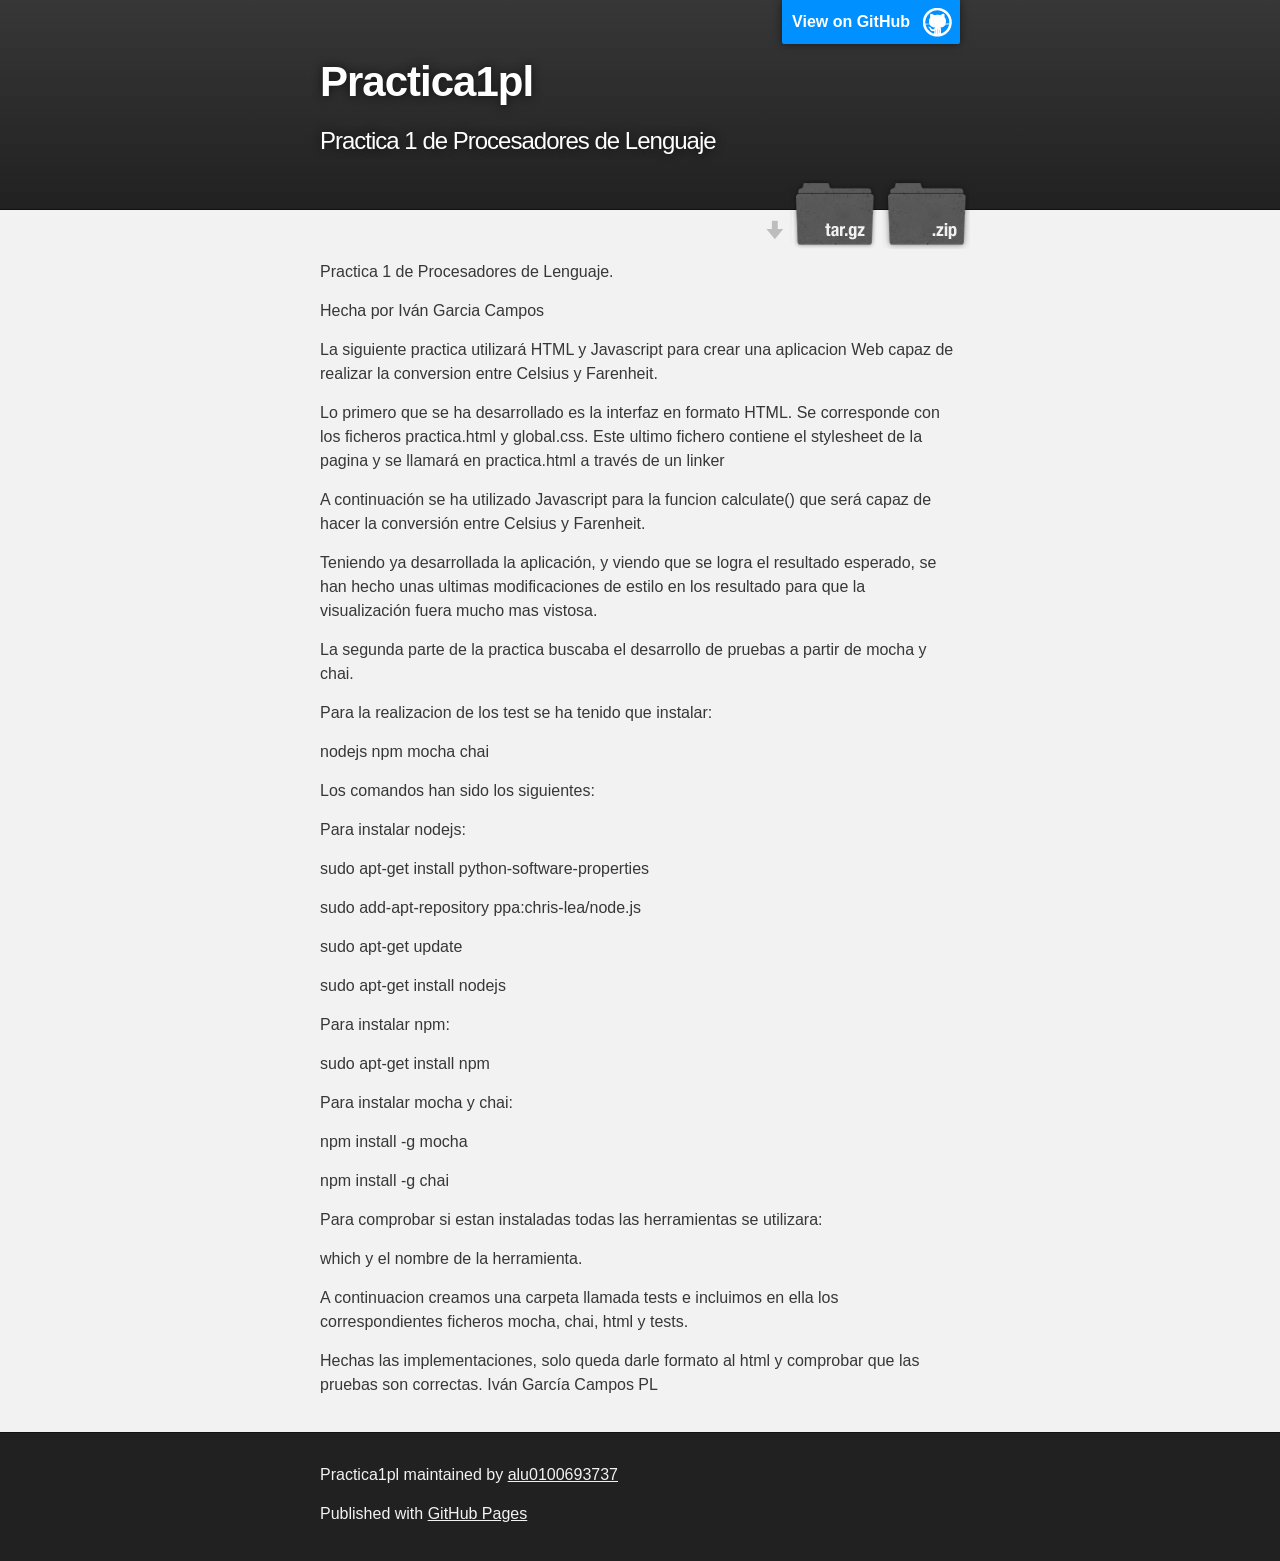
<file: index.html>
<!DOCTYPE html>
<html>

  <head>
    <meta charset='utf-8' />
    <meta http-equiv="X-UA-Compatible" content="chrome=1" />
    <meta name="description" content="Practica1pl : Practica 1 de Procesadores de Lenguaje" />

    <link rel="stylesheet" type="text/css" media="screen" href="stylesheets/stylesheet.css">

    <title>Practica1pl</title>
  </head>

  <body>

    <!-- HEADER -->
    <div id="header_wrap" class="outer">
        <header class="inner">
          <a id="forkme_banner" href="https://github.com/alu0100693737/Practica1PL">View on GitHub</a>

          <h1 id="project_title">Practica1pl</h1>
          <h2 id="project_tagline">Practica 1 de Procesadores de Lenguaje</h2>

            <section id="downloads">
              <a class="zip_download_link" href="https://github.com/alu0100693737/Practica1PL/zipball/master">Download this project as a .zip file</a>
              <a class="tar_download_link" href="https://github.com/alu0100693737/Practica1PL/tarball/master">Download this project as a tar.gz file</a>
            </section>
        </header>
    </div>

    <!-- MAIN CONTENT -->
    <div id="main_content_wrap" class="outer">
      <section id="main_content" class="inner">
        <p>Practica 1 de Procesadores de Lenguaje.</p>

<p>Hecha por Iván Garcia Campos</p>

<p>La siguiente practica utilizará HTML y Javascript para crear una aplicacion Web capaz de realizar la conversion entre Celsius y Farenheit.</p>

<p>Lo primero que se ha desarrollado es la interfaz en formato HTML. Se corresponde con los ficheros practica.html y global.css. Este ultimo fichero contiene el stylesheet de la pagina y se llamará en practica.html a través de un linker</p>

<p>A continuación se ha utilizado Javascript para la funcion calculate() que será capaz de hacer la conversión entre Celsius y Farenheit.</p>

<p>Teniendo ya desarrollada la aplicación, y viendo que se logra el resultado esperado, se han hecho unas ultimas modificaciones de estilo en los resultado para que la visualización fuera mucho mas vistosa.</p>

<p>La segunda parte de la practica buscaba el desarrollo de pruebas a partir de mocha y chai.</p>

<p>Para la realizacion de los test se ha tenido que instalar:</p>

<p>nodejs
  npm
  mocha
  chai</p>

<p>Los comandos han sido los siguientes:</p>

<p>Para instalar nodejs:</p>

<p>sudo apt-get install python-software-properties</p>

<p>sudo add-apt-repository ppa:chris-lea/node.js</p>

<p>sudo apt-get update</p>

<p>sudo apt-get install nodejs</p>

<p>Para instalar npm:</p>

<p>sudo apt-get install npm</p>

<p>Para instalar mocha y chai:</p>

<p>npm install -g mocha</p>

<p>npm install -g chai</p>

<p>Para comprobar si estan instaladas todas las herramientas se utilizara:</p>

<p>which y el nombre de la herramienta.</p>

<p>A continuacion creamos una carpeta llamada tests e incluimos en ella los correspondientes ficheros mocha, chai, html y tests. </p>

<p>Hechas las implementaciones, solo queda darle formato al html y comprobar que las pruebas son correctas. 
  Iván García Campos PL </p>
      </section>
    </div>

    <!-- FOOTER  -->
    <div id="footer_wrap" class="outer">
      <footer class="inner">
        <p class="copyright">Practica1pl maintained by <a href="https://github.com/alu0100693737">alu0100693737</a></p>
        <p>Published with <a href="http://pages.github.com">GitHub Pages</a></p>
      </footer>
    </div>

    

  </body>
</html>
</file>
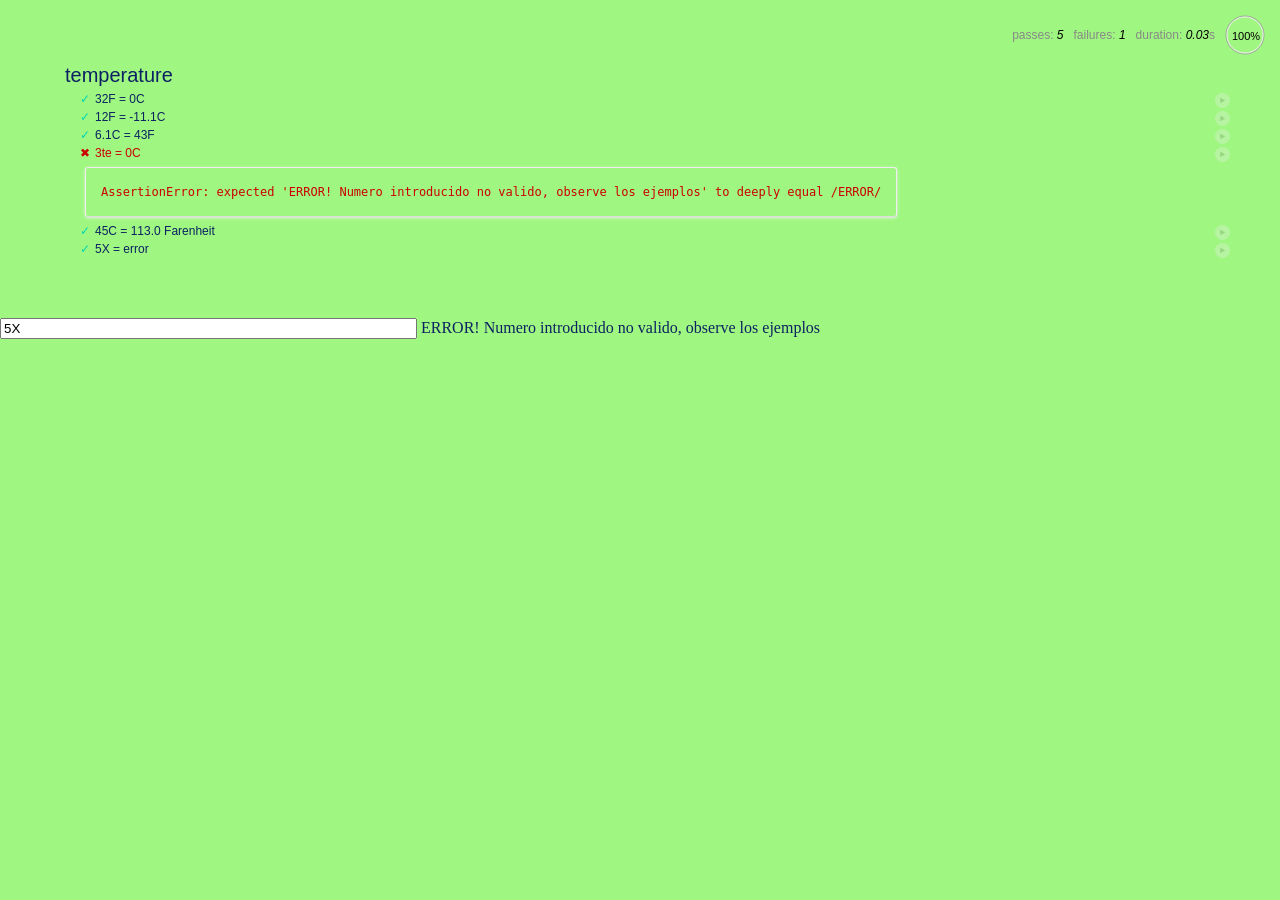
<file: tests/practica.html>
<!DOCTYPE html>
<html>
  <head>
    <title>Mocha</title>
    <meta http-equiv="Content-Type" content="text/html; charset=UTF-8">
    <meta name="viewport" content="width=device-width, initial-scale=1.0">
    <link rel="stylesheet" href="mocha.css" />
  </head>
  <body>
    <div id="mocha"></div>
    <input id="original" placeholder="32F" size="50">
    <span class="output" id="converted"></span>

    <script src="chai.js"></script>
    <script src="mocha.js"></script>
    <script src="../temperatura.js"></script>
    <script>mocha.setup('tdd')</script>
    <script src="tests.js"></script>

    <script>
      mocha.run();
    </script>
  </body>
</html>
</file>
<file: stylesheets/stylesheet.css>
/*******************************************************************************
Slate Theme for GitHub Pages
by Jason Costello, @jsncostello
*******************************************************************************/

@import url(pygment_trac.css);

/*******************************************************************************
MeyerWeb Reset
*******************************************************************************/

html, body, div, span, applet, object, iframe,
h1, h2, h3, h4, h5, h6, p, blockquote, pre,
a, abbr, acronym, address, big, cite, code,
del, dfn, em, img, ins, kbd, q, s, samp,
small, strike, strong, sub, sup, tt, var,
b, u, i, center,
dl, dt, dd, ol, ul, li,
fieldset, form, label, legend,
table, caption, tbody, tfoot, thead, tr, th, td,
article, aside, canvas, details, embed,
figure, figcaption, footer, header, hgroup,
menu, nav, output, ruby, section, summary,
time, mark, audio, video {
  margin: 0;
  padding: 0;
  border: 0;
  font: inherit;
  vertical-align: baseline;
}

/* HTML5 display-role reset for older browsers */
article, aside, details, figcaption, figure,
footer, header, hgroup, menu, nav, section {
  display: block;
}

ol, ul {
  list-style: none;
}

table {
  border-collapse: collapse;
  border-spacing: 0;
}

/*******************************************************************************
Theme Styles
*******************************************************************************/

body {
  box-sizing: border-box;
  color:#373737;
  background: #212121;
  font-size: 16px;
  font-family: 'Myriad Pro', Calibri, Helvetica, Arial, sans-serif;
  line-height: 1.5;
  -webkit-font-smoothing: antialiased;
}

h1, h2, h3, h4, h5, h6 {
  margin: 10px 0;
  font-weight: 700;
  color:#222222;
  font-family: 'Lucida Grande', 'Calibri', Helvetica, Arial, sans-serif;
  letter-spacing: -1px;
}

h1 {
  font-size: 36px;
  font-weight: 700;
}

h2 {
  padding-bottom: 10px;
  font-size: 32px;
  background: url('../images/bg_hr.png') repeat-x bottom;
}

h3 {
  font-size: 24px;
}

h4 {
  font-size: 21px;
}

h5 {
  font-size: 18px;
}

h6 {
  font-size: 16px;
}

p {
  margin: 10px 0 15px 0;
}

footer p {
  color: #f2f2f2;
}

a {
  text-decoration: none;
  color: #007edf;
  text-shadow: none;

  transition: color 0.5s ease;
  transition: text-shadow 0.5s ease;
  -webkit-transition: color 0.5s ease;
  -webkit-transition: text-shadow 0.5s ease;
  -moz-transition: color 0.5s ease;
  -moz-transition: text-shadow 0.5s ease;
  -o-transition: color 0.5s ease;
  -o-transition: text-shadow 0.5s ease;
  -ms-transition: color 0.5s ease;
  -ms-transition: text-shadow 0.5s ease;
}

a:hover, a:focus {text-decoration: underline;}

footer a {
  color: #F2F2F2;
  text-decoration: underline;
}

em {
  font-style: italic;
}

strong {
  font-weight: bold;
}

img {
  position: relative;
  margin: 0 auto;
  max-width: 739px;
  padding: 5px;
  margin: 10px 0 10px 0;
  border: 1px solid #ebebeb;

  box-shadow: 0 0 5px #ebebeb;
  -webkit-box-shadow: 0 0 5px #ebebeb;
  -moz-box-shadow: 0 0 5px #ebebeb;
  -o-box-shadow: 0 0 5px #ebebeb;
  -ms-box-shadow: 0 0 5px #ebebeb;
}

p img {
  display: inline;
  margin: 0;
  padding: 0;
  vertical-align: middle;
  text-align: center;
  border: none;
}

pre, code {
  width: 100%;
  color: #222;
  background-color: #fff;

  font-family: Monaco, "Bitstream Vera Sans Mono", "Lucida Console", Terminal, monospace;
  font-size: 14px;

  border-radius: 2px;
  -moz-border-radius: 2px;
  -webkit-border-radius: 2px;
}

pre {
  width: 100%;
  padding: 10px;
  box-shadow: 0 0 10px rgba(0,0,0,.1);
  overflow: auto;
}

code {
  padding: 3px;
  margin: 0 3px;
  box-shadow: 0 0 10px rgba(0,0,0,.1);
}

pre code {
  display: block;
  box-shadow: none;
}

blockquote {
  color: #666;
  margin-bottom: 20px;
  padding: 0 0 0 20px;
  border-left: 3px solid #bbb;
}


ul, ol, dl {
  margin-bottom: 15px
}

ul {
  list-style: inside;
  padding-left: 20px;
}

ol {
  list-style: decimal inside;
  padding-left: 20px;
}

dl dt {
  font-weight: bold;
}

dl dd {
  padding-left: 20px;
  font-style: italic;
}

dl p {
  padding-left: 20px;
  font-style: italic;
}

hr {
  height: 1px;
  margin-bottom: 5px;
  border: none;
  background: url('../images/bg_hr.png') repeat-x center;
}

table {
  border: 1px solid #373737;
  margin-bottom: 20px;
  text-align: left;
 }

th {
  font-family: 'Lucida Grande', 'Helvetica Neue', Helvetica, Arial, sans-serif;
  padding: 10px;
  background: #373737;
  color: #fff;
 }

td {
  padding: 10px;
  border: 1px solid #373737;
 }

form {
  background: #f2f2f2;
  padding: 20px;
}

/*******************************************************************************
Full-Width Styles
*******************************************************************************/

.outer {
  width: 100%;
}

.inner {
  position: relative;
  max-width: 640px;
  padding: 20px 10px;
  margin: 0 auto;
}

#forkme_banner {
  display: block;
  position: absolute;
  top:0;
  right: 10px;
  z-index: 10;
  padding: 10px 50px 10px 10px;
  color: #fff;
  background: url('../images/blacktocat.png') #0090ff no-repeat 95% 50%;
  font-weight: 700;
  box-shadow: 0 0 10px rgba(0,0,0,.5);
  border-bottom-left-radius: 2px;
  border-bottom-right-radius: 2px;
}

#header_wrap {
  background: #212121;
  background: -moz-linear-gradient(top, #373737, #212121);
  background: -webkit-linear-gradient(top, #373737, #212121);
  background: -ms-linear-gradient(top, #373737, #212121);
  background: -o-linear-gradient(top, #373737, #212121);
  background: linear-gradient(top, #373737, #212121);
}

#header_wrap .inner {
  padding: 50px 10px 30px 10px;
}

#project_title {
  margin: 0;
  color: #fff;
  font-size: 42px;
  font-weight: 700;
  text-shadow: #111 0px 0px 10px;
}

#project_tagline {
  color: #fff;
  font-size: 24px;
  font-weight: 300;
  background: none;
  text-shadow: #111 0px 0px 10px;
}

#downloads {
  position: absolute;
  width: 210px;
  z-index: 10;
  bottom: -40px;
  right: 0;
  height: 70px;
  background: url('../images/icon_download.png') no-repeat 0% 90%;
}

.zip_download_link {
  display: block;
  float: right;
  width: 90px;
  height:70px;
  text-indent: -5000px;
  overflow: hidden;
  background: url(../images/sprite_download.png) no-repeat bottom left;
}

.tar_download_link {
  display: block;
  float: right;
  width: 90px;
  height:70px;
  text-indent: -5000px;
  overflow: hidden;
  background: url(../images/sprite_download.png) no-repeat bottom right;
  margin-left: 10px;
}

.zip_download_link:hover {
  background: url(../images/sprite_download.png) no-repeat top left;
}

.tar_download_link:hover {
  background: url(../images/sprite_download.png) no-repeat top right;
}

#main_content_wrap {
  background: #f2f2f2;
  border-top: 1px solid #111;
  border-bottom: 1px solid #111;
}

#main_content {
  padding-top: 40px;
}

#footer_wrap {
  background: #212121;
}



/*******************************************************************************
Small Device Styles
*******************************************************************************/

@media screen and (max-width: 480px) {
  body {
    font-size:14px;
  }

  #downloads {
    display: none;
  }

  .inner {
    min-width: 320px;
    max-width: 480px;
  }

  #project_title {
  font-size: 32px;
  }

  h1 {
    font-size: 28px;
  }

  h2 {
    font-size: 24px;
  }

  h3 {
    font-size: 21px;
  }

  h4 {
    font-size: 18px;
  }

  h5 {
    font-size: 14px;
  }

  h6 {
    font-size: 12px;
  }

  code, pre {
    min-width: 320px;
    max-width: 480px;
    font-size: 11px;
  }

}
</file>
<file: tests/mocha.css>
@charset "utf-8";

body {
  margin:0;
  color: #0B2161;
  background-color:#9FF781;
}

#mocha {
  font: 20px/1.5 "Helvetica Neue", Helvetica, Arial, sans-serif;
  margin: 60px 50px;
}

#mocha ul,
#mocha li {
  margin: 0;
  padding: 0;
}

#mocha ul {
  list-style: none;
}

#mocha h1,
#mocha h2 {
  margin: 0;
}

#mocha h1 {
  margin-top: 15px;
  font-size: 1em;
  font-weight: 200;
}

#mocha h1 a {
  text-decoration: none;
  color: inherit;
}

#mocha h1 a:hover {
  text-decoration: underline;
}

#mocha .suite .suite h1 {
  margin-top: 0;
  font-size: .8em;
}

#mocha .hidden {
  display: none;
}

#mocha h2 {
  font-size: 12px;
  font-weight: normal;
  cursor: pointer;
}

#mocha .suite {
  margin-left: 15px;
}

#mocha .test {
  margin-left: 15px;
  overflow: hidden;
}

#mocha .test.pending:hover h2::after {
  content: '(pending)';
  font-family: arial, sans-serif;
}

#mocha .test.pass.medium .duration {
  background: #c09853;
}

#mocha .test.pass.slow .duration {
  background: #b94a48;
}

#mocha .test.pass::before {
  content: '✓';
  font-size: 12px;
  display: block;
  float: left;
  margin-right: 5px;
  color: #00d6b2;
}

#mocha .test.pass .duration {
  font-size: 9px;
  margin-left: 5px;
  padding: 2px 5px;
  color: #fff;
  -webkit-box-shadow: inset 0 1px 1px rgba(0,0,0,.2);
  -moz-box-shadow: inset 0 1px 1px rgba(0,0,0,.2);
  box-shadow: inset 0 1px 1px rgba(0,0,0,.2);
  -webkit-border-radius: 5px;
  -moz-border-radius: 5px;
  -ms-border-radius: 5px;
  -o-border-radius: 5px;
  border-radius: 5px;
}

#mocha .test.pass.fast .duration {
  display: none;
}

#mocha .test.pending {
  color: #0b97c4;
}

#mocha .test.pending::before {
  content: '◦';
  color: #0b97c4;
}

#mocha .test.fail {
  color: #c00;
}

#mocha .test.fail pre {
  color: black;
}

#mocha .test.fail::before {
  content: '✖';
  font-size: 12px;
  display: block;
  float: left;
  margin-right: 5px;
  color: #c00;
}

#mocha .test pre.error {
  color: #c00;
  max-height: 300px;
  overflow: auto;
}

/**
* (1): approximate for browsers not supporting calc
* (2): 42 = 2*15 + 2*10 + 2*1 (padding + margin + border)
* ^^ seriously
*/
#mocha .test pre {
  display: block;
  float: left;
  clear: left;
  font: 12px/1.5 monaco, monospace;
  margin: 5px;
  padding: 15px;
  border: 1px solid #eee;
  max-width: 85%; /*(1)*/
  max-width: calc(100% - 42px); /*(2)*/
  word-wrap: break-word;
  border-bottom-color: #ddd;
  -webkit-border-radius: 3px;
  -webkit-box-shadow: 0 1px 3px #eee;
  -moz-border-radius: 3px;
  -moz-box-shadow: 0 1px 3px #eee;
  border-radius: 3px;
}

#mocha .test h2 {
  position: relative;
}

#mocha .test a.replay {
  position: absolute;
  top: 3px;
  right: 0;
  text-decoration: none;
  vertical-align: middle;
  display: block;
  width: 15px;
  height: 15px;
  line-height: 15px;
  text-align: center;
  background: #eee;
  font-size: 15px;
  -moz-border-radius: 15px;
  border-radius: 15px;
  -webkit-transition: opacity 200ms;
  -moz-transition: opacity 200ms;
  transition: opacity 200ms;
  opacity: 0.3;
  color: #888;
}

#mocha .test:hover a.replay {
  opacity: 1;
}

#mocha-report.pass .test.fail {
  display: none;
}

#mocha-report.fail .test.pass {
  display: none;
}

#mocha-report.pending .test.pass,
#mocha-report.pending .test.fail {
  display: none;
}
#mocha-report.pending .test.pass.pending {
  display: block;
}

#mocha-error {
  color: #c00;
  font-size: 1.5em;
  font-weight: 100;
  letter-spacing: 1px;
}

#mocha-stats {
  position: fixed;
  top: 15px;
  right: 10px;
  font-size: 12px;
  margin: 0;
  color: #888;
  z-index: 1;
}

#mocha-stats .progress {
  float: right;
  padding-top: 0;
}

#mocha-stats em {
  color: black;
}

#mocha-stats a {
  text-decoration: none;
  color: inherit;
}

#mocha-stats a:hover {
  border-bottom: 1px solid #eee;
}

#mocha-stats li {
  display: inline-block;
  margin: 0 5px;
  list-style: none;
  padding-top: 11px;
}

#mocha-stats canvas {
  width: 40px;
  height: 40px;
}

#mocha code .comment { color: #ddd; }
#mocha code .init { color: #2f6fad; }
#mocha code .string { color: #5890ad; }
#mocha code .keyword { color: #8a6343; }
#mocha code .number { color: #2f6fad; }

@media screen and (max-device-width: 480px) {
  #mocha {
    margin: 60px 0px;
  }

  #mocha #stats {
    position: absolute;
  }
}
</file>
